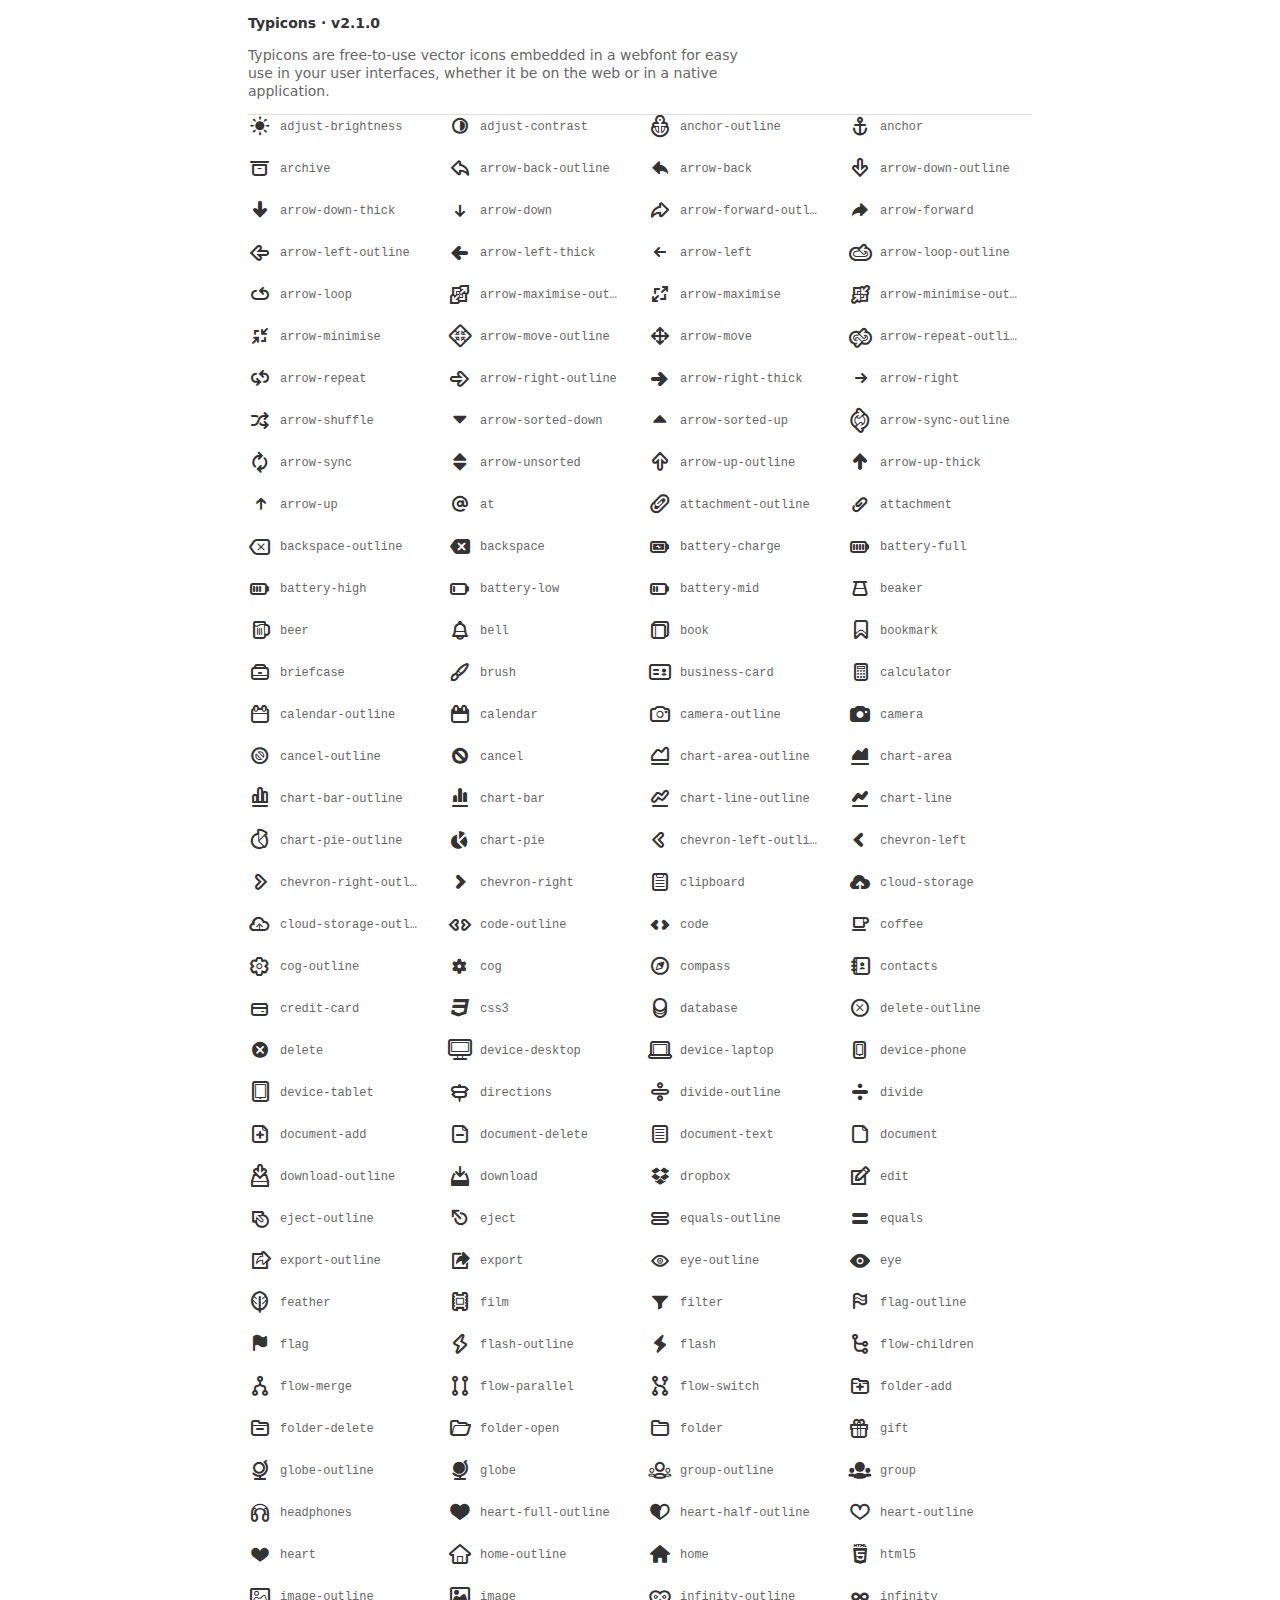
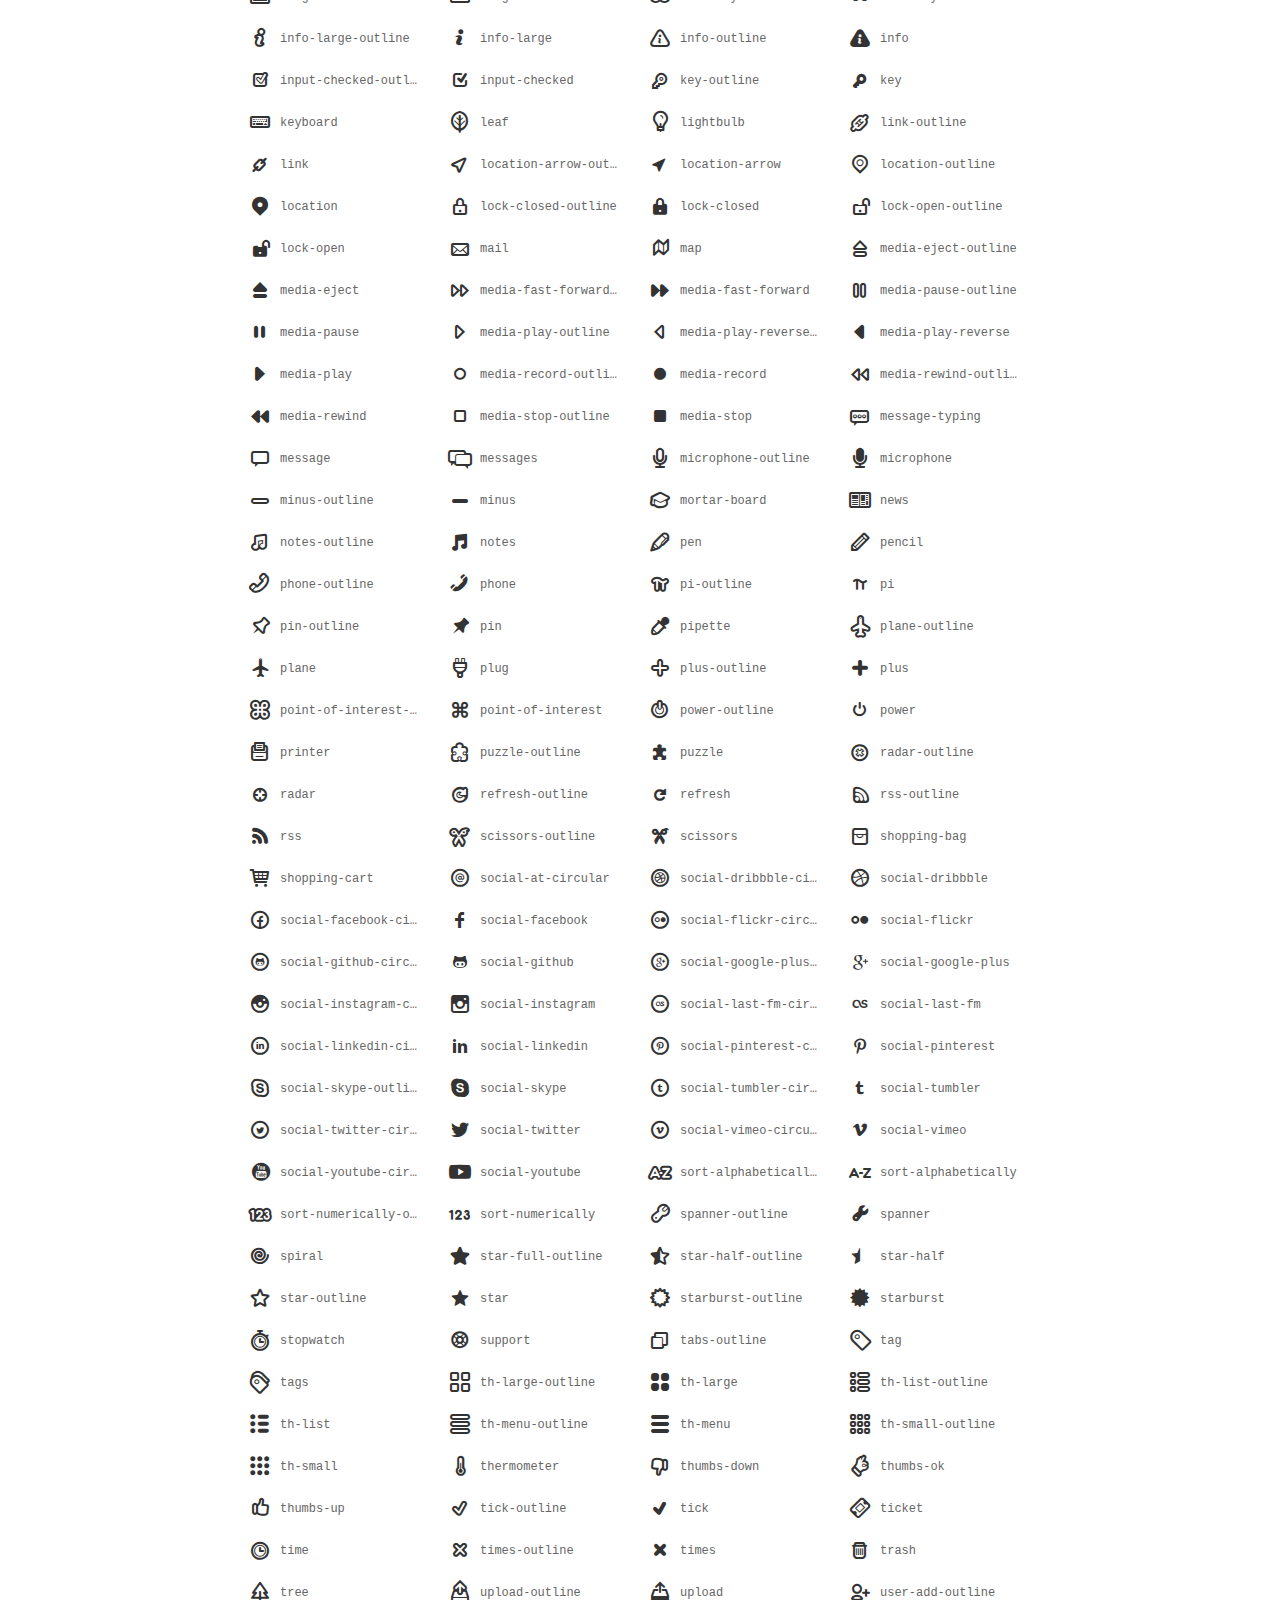
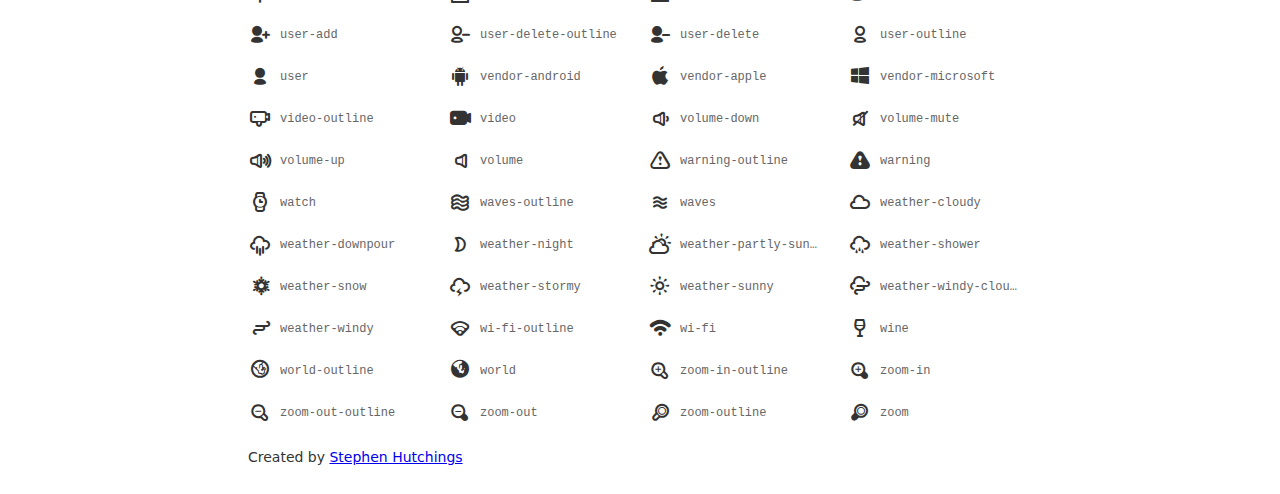
<file: vendors/typicons/demo.html>
<!DOCTYPE html>
<html lang="en">
<head>
  <meta charset="UTF-8">
  <title>Typicons</title>

  <style>
    body {
      margin: 0;
      padding: 1em;
      font-family: system-ui, "Helvetica Neue", Helvetica, Arial, sans-serif;
      font-size: 14px;
      line-height: 18px;
      color: #333;
      background-color: #fff;
    }

    header {
      position: fixed;
      left: 1em;
      right: 1em;
      top: 0;
      background: #fff;
      z-index: 1;
    }

    header .container {
      border-bottom: 1px solid #ddd;
    }

    header h1 {
      font: inherit;
      font-weight: bold;
      margin-top: 1em;
    }

    header p {
      color: #666;
      max-width: 500px;
    }

    .container {
      max-width: 784px;
      margin: auto;
      position: relative;
    }

    #icons {
      font-size: 24px;
      display: flex;
      margin: 92px -8px 0;
      flex-flow: row wrap;
    }

    .icon {
      width: 200px;
      max-width: 50%;
      box-sizing: border-box;
      display: flex;
      padding: 8px;
    }

    .label {
      display: inline-block;
      width: 100%;
      box-sizing: border-box;
      padding: 4px 8px;
      font-size: 12px;
      font-family: Monaco, monospace;
      white-space: nowrap;
      overflow: hidden;
      text-overflow: ellipsis;
      border-radius: 1px;
      color: #666;
    }

    @media (max-width: 512px) {
      #icons {
        margin-top: 112px;
      }
    }
    @charset "UTF-8";

@font-face {
  font-family: "typicons";
  src: url("typicons.eot?d8dd0dcd722b6c1a92302669f7f132b5?#iefix") format("embedded-opentype"),
url("typicons.woff2?d8dd0dcd722b6c1a92302669f7f132b5") format("woff2"),
url("typicons.woff?d8dd0dcd722b6c1a92302669f7f132b5") format("woff"),
url("typicons.ttf?d8dd0dcd722b6c1a92302669f7f132b5") format("truetype"),
url("typicons.svg?d8dd0dcd722b6c1a92302669f7f132b5#typicons") format("svg");
}

.typcn:before {
  font-family: typicons !important;
  font-style: normal;
  font-weight: normal !important;
  font-variant: normal;
  text-transform: none;
  line-height: 1;
  -webkit-font-smoothing: antialiased;
  -moz-osx-font-smoothing: grayscale;
}

.typcn-lg {
  font-size: 1.33333333em;
  line-height: 0.75em;
  vertical-align: -15%;
}
.typcn-2x {
  font-size: 2em;
}
.typcn-3x {
  font-size: 3em;
}
.typcn-4x {
  font-size: 4em;
}
.typcn-5x {
  font-size: 5em;
}

.typcn-adjust-brightness:before {
  content: "\e000";
}
.typcn-adjust-contrast:before {
  content: "\e001";
}
.typcn-anchor-outline:before {
  content: "\e002";
}
.typcn-anchor:before {
  content: "\e003";
}
.typcn-archive:before {
  content: "\e004";
}
.typcn-arrow-back-outline:before {
  content: "\e005";
}
.typcn-arrow-back:before {
  content: "\e006";
}
.typcn-arrow-down-outline:before {
  content: "\e007";
}
.typcn-arrow-down-thick:before {
  content: "\e008";
}
.typcn-arrow-down:before {
  content: "\e009";
}
.typcn-arrow-forward-outline:before {
  content: "\e00a";
}
.typcn-arrow-forward:before {
  content: "\e00b";
}
.typcn-arrow-left-outline:before {
  content: "\e00c";
}
.typcn-arrow-left-thick:before {
  content: "\e00d";
}
.typcn-arrow-left:before {
  content: "\e00e";
}
.typcn-arrow-loop-outline:before {
  content: "\e00f";
}
.typcn-arrow-loop:before {
  content: "\e010";
}
.typcn-arrow-maximise-outline:before {
  content: "\e011";
}
.typcn-arrow-maximise:before {
  content: "\e012";
}
.typcn-arrow-minimise-outline:before {
  content: "\e013";
}
.typcn-arrow-minimise:before {
  content: "\e014";
}
.typcn-arrow-move-outline:before {
  content: "\e015";
}
.typcn-arrow-move:before {
  content: "\e016";
}
.typcn-arrow-repeat-outline:before {
  content: "\e017";
}
.typcn-arrow-repeat:before {
  content: "\e018";
}
.typcn-arrow-right-outline:before {
  content: "\e019";
}
.typcn-arrow-right-thick:before {
  content: "\e01a";
}
.typcn-arrow-right:before {
  content: "\e01b";
}
.typcn-arrow-shuffle:before {
  content: "\e01c";
}
.typcn-arrow-sorted-down:before {
  content: "\e01d";
}
.typcn-arrow-sorted-up:before {
  content: "\e01e";
}
.typcn-arrow-sync-outline:before {
  content: "\e01f";
}
.typcn-arrow-sync:before {
  content: "\e020";
}
.typcn-arrow-unsorted:before {
  content: "\e021";
}
.typcn-arrow-up-outline:before {
  content: "\e022";
}
.typcn-arrow-up-thick:before {
  content: "\e023";
}
.typcn-arrow-up:before {
  content: "\e024";
}
.typcn-at:before {
  content: "\e025";
}
.typcn-attachment-outline:before {
  content: "\e026";
}
.typcn-attachment:before {
  content: "\e027";
}
.typcn-backspace-outline:before {
  content: "\e028";
}
.typcn-backspace:before {
  content: "\e029";
}
.typcn-battery-charge:before {
  content: "\e02a";
}
.typcn-battery-full:before {
  content: "\e02b";
}
.typcn-battery-high:before {
  content: "\e02c";
}
.typcn-battery-low:before {
  content: "\e02d";
}
.typcn-battery-mid:before {
  content: "\e02e";
}
.typcn-beaker:before {
  content: "\e02f";
}
.typcn-beer:before {
  content: "\e030";
}
.typcn-bell:before {
  content: "\e031";
}
.typcn-book:before {
  content: "\e032";
}
.typcn-bookmark:before {
  content: "\e033";
}
.typcn-briefcase:before {
  content: "\e034";
}
.typcn-brush:before {
  content: "\e035";
}
.typcn-business-card:before {
  content: "\e036";
}
.typcn-calculator:before {
  content: "\e037";
}
.typcn-calendar-outline:before {
  content: "\e038";
}
.typcn-calendar:before {
  content: "\e039";
}
.typcn-camera-outline:before {
  content: "\e03a";
}
.typcn-camera:before {
  content: "\e03b";
}
.typcn-cancel-outline:before {
  content: "\e03c";
}
.typcn-cancel:before {
  content: "\e03d";
}
.typcn-chart-area-outline:before {
  content: "\e03e";
}
.typcn-chart-area:before {
  content: "\e03f";
}
.typcn-chart-bar-outline:before {
  content: "\e040";
}
.typcn-chart-bar:before {
  content: "\e041";
}
.typcn-chart-line-outline:before {
  content: "\e042";
}
.typcn-chart-line:before {
  content: "\e043";
}
.typcn-chart-pie-outline:before {
  content: "\e044";
}
.typcn-chart-pie:before {
  content: "\e045";
}
.typcn-chevron-left-outline:before {
  content: "\e046";
}
.typcn-chevron-left:before {
  content: "\e047";
}
.typcn-chevron-right-outline:before {
  content: "\e048";
}
.typcn-chevron-right:before {
  content: "\e049";
}
.typcn-clipboard:before {
  content: "\e04a";
}
.typcn-cloud-storage:before {
  content: "\e04b";
}
.typcn-cloud-storage-outline:before {
  content: "\e054";
}
.typcn-code-outline:before {
  content: "\e04c";
}
.typcn-code:before {
  content: "\e04d";
}
.typcn-coffee:before {
  content: "\e04e";
}
.typcn-cog-outline:before {
  content: "\e04f";
}
.typcn-cog:before {
  content: "\e050";
}
.typcn-compass:before {
  content: "\e051";
}
.typcn-contacts:before {
  content: "\e052";
}
.typcn-credit-card:before {
  content: "\e053";
}
.typcn-css3:before {
  content: "\e055";
}
.typcn-database:before {
  content: "\e056";
}
.typcn-delete-outline:before {
  content: "\e057";
}
.typcn-delete:before {
  content: "\e058";
}
.typcn-device-desktop:before {
  content: "\e059";
}
.typcn-device-laptop:before {
  content: "\e05a";
}
.typcn-device-phone:before {
  content: "\e05b";
}
.typcn-device-tablet:before {
  content: "\e05c";
}
.typcn-directions:before {
  content: "\e05d";
}
.typcn-divide-outline:before {
  content: "\e05e";
}
.typcn-divide:before {
  content: "\e05f";
}
.typcn-document-add:before {
  content: "\e060";
}
.typcn-document-delete:before {
  content: "\e061";
}
.typcn-document-text:before {
  content: "\e062";
}
.typcn-document:before {
  content: "\e063";
}
.typcn-download-outline:before {
  content: "\e064";
}
.typcn-download:before {
  content: "\e065";
}
.typcn-dropbox:before {
  content: "\e066";
}
.typcn-edit:before {
  content: "\e067";
}
.typcn-eject-outline:before {
  content: "\e068";
}
.typcn-eject:before {
  content: "\e069";
}
.typcn-equals-outline:before {
  content: "\e06a";
}
.typcn-equals:before {
  content: "\e06b";
}
.typcn-export-outline:before {
  content: "\e06c";
}
.typcn-export:before {
  content: "\e06d";
}
.typcn-eye-outline:before {
  content: "\e06e";
}
.typcn-eye:before {
  content: "\e06f";
}
.typcn-feather:before {
  content: "\e070";
}
.typcn-film:before {
  content: "\e071";
}
.typcn-filter:before {
  content: "\e072";
}
.typcn-flag-outline:before {
  content: "\e073";
}
.typcn-flag:before {
  content: "\e074";
}
.typcn-flash-outline:before {
  content: "\e075";
}
.typcn-flash:before {
  content: "\e076";
}
.typcn-flow-children:before {
  content: "\e077";
}
.typcn-flow-merge:before {
  content: "\e078";
}
.typcn-flow-parallel:before {
  content: "\e079";
}
.typcn-flow-switch:before {
  content: "\e07a";
}
.typcn-folder-add:before {
  content: "\e07b";
}
.typcn-folder-delete:before {
  content: "\e07c";
}
.typcn-folder-open:before {
  content: "\e07d";
}
.typcn-folder:before {
  content: "\e07e";
}
.typcn-gift:before {
  content: "\e07f";
}
.typcn-globe-outline:before {
  content: "\e080";
}
.typcn-globe:before {
  content: "\e081";
}
.typcn-group-outline:before {
  content: "\e082";
}
.typcn-group:before {
  content: "\e083";
}
.typcn-headphones:before {
  content: "\e084";
}
.typcn-heart-full-outline:before {
  content: "\e085";
}
.typcn-heart-half-outline:before {
  content: "\e086";
}
.typcn-heart-outline:before {
  content: "\e087";
}
.typcn-heart:before {
  content: "\e088";
}
.typcn-home-outline:before {
  content: "\e089";
}
.typcn-home:before {
  content: "\e08a";
}
.typcn-html5:before {
  content: "\e08b";
}
.typcn-image-outline:before {
  content: "\e08c";
}
.typcn-image:before {
  content: "\e08d";
}
.typcn-infinity-outline:before {
  content: "\e08e";
}
.typcn-infinity:before {
  content: "\e08f";
}
.typcn-info-large-outline:before {
  content: "\e090";
}
.typcn-info-large:before {
  content: "\e091";
}
.typcn-info-outline:before {
  content: "\e092";
}
.typcn-info:before {
  content: "\e093";
}
.typcn-input-checked-outline:before {
  content: "\e094";
}
.typcn-input-checked:before {
  content: "\e095";
}
.typcn-key-outline:before {
  content: "\e096";
}
.typcn-key:before {
  content: "\e097";
}
.typcn-keyboard:before {
  content: "\e098";
}
.typcn-leaf:before {
  content: "\e099";
}
.typcn-lightbulb:before {
  content: "\e09a";
}
.typcn-link-outline:before {
  content: "\e09b";
}
.typcn-link:before {
  content: "\e09c";
}
.typcn-location-arrow-outline:before {
  content: "\e09d";
}
.typcn-location-arrow:before {
  content: "\e09e";
}
.typcn-location-outline:before {
  content: "\e09f";
}
.typcn-location:before {
  content: "\e0a0";
}
.typcn-lock-closed-outline:before {
  content: "\e0a1";
}
.typcn-lock-closed:before {
  content: "\e0a2";
}
.typcn-lock-open-outline:before {
  content: "\e0a3";
}
.typcn-lock-open:before {
  content: "\e0a4";
}
.typcn-mail:before {
  content: "\e0a5";
}
.typcn-map:before {
  content: "\e0a6";
}
.typcn-media-eject-outline:before {
  content: "\e0a7";
}
.typcn-media-eject:before {
  content: "\e0a8";
}
.typcn-media-fast-forward-outline:before {
  content: "\e0a9";
}
.typcn-media-fast-forward:before {
  content: "\e0aa";
}
.typcn-media-pause-outline:before {
  content: "\e0ab";
}
.typcn-media-pause:before {
  content: "\e0ac";
}
.typcn-media-play-outline:before {
  content: "\e0ad";
}
.typcn-media-play-reverse-outline:before {
  content: "\e0ae";
}
.typcn-media-play-reverse:before {
  content: "\e0af";
}
.typcn-media-play:before {
  content: "\e0b0";
}
.typcn-media-record-outline:before {
  content: "\e0b1";
}
.typcn-media-record:before {
  content: "\e0b2";
}
.typcn-media-rewind-outline:before {
  content: "\e0b3";
}
.typcn-media-rewind:before {
  content: "\e0b4";
}
.typcn-media-stop-outline:before {
  content: "\e0b5";
}
.typcn-media-stop:before {
  content: "\e0b6";
}
.typcn-message-typing:before {
  content: "\e0b7";
}
.typcn-message:before {
  content: "\e0b8";
}
.typcn-messages:before {
  content: "\e0b9";
}
.typcn-microphone-outline:before {
  content: "\e0ba";
}
.typcn-microphone:before {
  content: "\e0bb";
}
.typcn-minus-outline:before {
  content: "\e0bc";
}
.typcn-minus:before {
  content: "\e0bd";
}
.typcn-mortar-board:before {
  content: "\e0be";
}
.typcn-news:before {
  content: "\e0bf";
}
.typcn-notes-outline:before {
  content: "\e0c0";
}
.typcn-notes:before {
  content: "\e0c1";
}
.typcn-pen:before {
  content: "\e0c2";
}
.typcn-pencil:before {
  content: "\e0c3";
}
.typcn-phone-outline:before {
  content: "\e0c4";
}
.typcn-phone:before {
  content: "\e0c5";
}
.typcn-pi-outline:before {
  content: "\e0c6";
}
.typcn-pi:before {
  content: "\e0c7";
}
.typcn-pin-outline:before {
  content: "\e0c8";
}
.typcn-pin:before {
  content: "\e0c9";
}
.typcn-pipette:before {
  content: "\e0ca";
}
.typcn-plane-outline:before {
  content: "\e0cb";
}
.typcn-plane:before {
  content: "\e0cc";
}
.typcn-plug:before {
  content: "\e0cd";
}
.typcn-plus-outline:before {
  content: "\e0ce";
}
.typcn-plus:before {
  content: "\e0cf";
}
.typcn-point-of-interest-outline:before {
  content: "\e0d0";
}
.typcn-point-of-interest:before {
  content: "\e0d1";
}
.typcn-power-outline:before {
  content: "\e0d2";
}
.typcn-power:before {
  content: "\e0d3";
}
.typcn-printer:before {
  content: "\e0d4";
}
.typcn-puzzle-outline:before {
  content: "\e0d5";
}
.typcn-puzzle:before {
  content: "\e0d6";
}
.typcn-radar-outline:before {
  content: "\e0d7";
}
.typcn-radar:before {
  content: "\e0d8";
}
.typcn-refresh-outline:before {
  content: "\e0d9";
}
.typcn-refresh:before {
  content: "\e0da";
}
.typcn-rss-outline:before {
  content: "\e0db";
}
.typcn-rss:before {
  content: "\e0dc";
}
.typcn-scissors-outline:before {
  content: "\e0dd";
}
.typcn-scissors:before {
  content: "\e0de";
}
.typcn-shopping-bag:before {
  content: "\e0df";
}
.typcn-shopping-cart:before {
  content: "\e0e0";
}
.typcn-social-at-circular:before {
  content: "\e0e1";
}
.typcn-social-dribbble-circular:before {
  content: "\e0e2";
}
.typcn-social-dribbble:before {
  content: "\e0e3";
}
.typcn-social-facebook-circular:before {
  content: "\e0e4";
}
.typcn-social-facebook:before {
  content: "\e0e5";
}
.typcn-social-flickr-circular:before {
  content: "\e0e6";
}
.typcn-social-flickr:before {
  content: "\e0e7";
}
.typcn-social-github-circular:before {
  content: "\e0e8";
}
.typcn-social-github:before {
  content: "\e0e9";
}
.typcn-social-google-plus-circular:before {
  content: "\e0ea";
}
.typcn-social-google-plus:before {
  content: "\e0eb";
}
.typcn-social-instagram-circular:before {
  content: "\e0ec";
}
.typcn-social-instagram:before {
  content: "\e0ed";
}
.typcn-social-last-fm-circular:before {
  content: "\e0ee";
}
.typcn-social-last-fm:before {
  content: "\e0ef";
}
.typcn-social-linkedin-circular:before {
  content: "\e0f0";
}
.typcn-social-linkedin:before {
  content: "\e0f1";
}
.typcn-social-pinterest-circular:before {
  content: "\e0f2";
}
.typcn-social-pinterest:before {
  content: "\e0f3";
}
.typcn-social-skype-outline:before {
  content: "\e0f4";
}
.typcn-social-skype:before {
  content: "\e0f5";
}
.typcn-social-tumbler-circular:before {
  content: "\e0f6";
}
.typcn-social-tumbler:before {
  content: "\e0f7";
}
.typcn-social-twitter-circular:before {
  content: "\e0f8";
}
.typcn-social-twitter:before {
  content: "\e0f9";
}
.typcn-social-vimeo-circular:before {
  content: "\e0fa";
}
.typcn-social-vimeo:before {
  content: "\e0fb";
}
.typcn-social-youtube-circular:before {
  content: "\e0fc";
}
.typcn-social-youtube:before {
  content: "\e0fd";
}
.typcn-sort-alphabetically-outline:before {
  content: "\e0fe";
}
.typcn-sort-alphabetically:before {
  content: "\e0ff";
}
.typcn-sort-numerically-outline:before {
  content: "\e100";
}
.typcn-sort-numerically:before {
  content: "\e101";
}
.typcn-spanner-outline:before {
  content: "\e102";
}
.typcn-spanner:before {
  content: "\e103";
}
.typcn-spiral:before {
  content: "\e104";
}
.typcn-star-full-outline:before {
  content: "\e105";
}
.typcn-star-half-outline:before {
  content: "\e106";
}
.typcn-star-half:before {
  content: "\e107";
}
.typcn-star-outline:before {
  content: "\e108";
}
.typcn-star:before {
  content: "\e109";
}
.typcn-starburst-outline:before {
  content: "\e10a";
}
.typcn-starburst:before {
  content: "\e10b";
}
.typcn-stopwatch:before {
  content: "\e10c";
}
.typcn-support:before {
  content: "\e10d";
}
.typcn-tabs-outline:before {
  content: "\e10e";
}
.typcn-tag:before {
  content: "\e10f";
}
.typcn-tags:before {
  content: "\e110";
}
.typcn-th-large-outline:before {
  content: "\e111";
}
.typcn-th-large:before {
  content: "\e112";
}
.typcn-th-list-outline:before {
  content: "\e113";
}
.typcn-th-list:before {
  content: "\e114";
}
.typcn-th-menu-outline:before {
  content: "\e115";
}
.typcn-th-menu:before {
  content: "\e116";
}
.typcn-th-small-outline:before {
  content: "\e117";
}
.typcn-th-small:before {
  content: "\e118";
}
.typcn-thermometer:before {
  content: "\e119";
}
.typcn-thumbs-down:before {
  content: "\e11a";
}
.typcn-thumbs-ok:before {
  content: "\e11b";
}
.typcn-thumbs-up:before {
  content: "\e11c";
}
.typcn-tick-outline:before {
  content: "\e11d";
}
.typcn-tick:before {
  content: "\e11e";
}
.typcn-ticket:before {
  content: "\e11f";
}
.typcn-time:before {
  content: "\e120";
}
.typcn-times-outline:before {
  content: "\e121";
}
.typcn-times:before {
  content: "\e122";
}
.typcn-trash:before {
  content: "\e123";
}
.typcn-tree:before {
  content: "\e124";
}
.typcn-upload-outline:before {
  content: "\e125";
}
.typcn-upload:before {
  content: "\e126";
}
.typcn-user-add-outline:before {
  content: "\e127";
}
.typcn-user-add:before {
  content: "\e128";
}
.typcn-user-delete-outline:before {
  content: "\e129";
}
.typcn-user-delete:before {
  content: "\e12a";
}
.typcn-user-outline:before {
  content: "\e12b";
}
.typcn-user:before {
  content: "\e12c";
}
.typcn-vendor-android:before {
  content: "\e12d";
}
.typcn-vendor-apple:before {
  content: "\e12e";
}
.typcn-vendor-microsoft:before {
  content: "\e12f";
}
.typcn-video-outline:before {
  content: "\e130";
}
.typcn-video:before {
  content: "\e131";
}
.typcn-volume-down:before {
  content: "\e132";
}
.typcn-volume-mute:before {
  content: "\e133";
}
.typcn-volume-up:before {
  content: "\e134";
}
.typcn-volume:before {
  content: "\e135";
}
.typcn-warning-outline:before {
  content: "\e136";
}
.typcn-warning:before {
  content: "\e137";
}
.typcn-watch:before {
  content: "\e138";
}
.typcn-waves-outline:before {
  content: "\e139";
}
.typcn-waves:before {
  content: "\e13a";
}
.typcn-weather-cloudy:before {
  content: "\e13b";
}
.typcn-weather-downpour:before {
  content: "\e13c";
}
.typcn-weather-night:before {
  content: "\e13d";
}
.typcn-weather-partly-sunny:before {
  content: "\e13e";
}
.typcn-weather-shower:before {
  content: "\e13f";
}
.typcn-weather-snow:before {
  content: "\e140";
}
.typcn-weather-stormy:before {
  content: "\e141";
}
.typcn-weather-sunny:before {
  content: "\e142";
}
.typcn-weather-windy-cloudy:before {
  content: "\e143";
}
.typcn-weather-windy:before {
  content: "\e144";
}
.typcn-wi-fi-outline:before {
  content: "\e145";
}
.typcn-wi-fi:before {
  content: "\e146";
}
.typcn-wine:before {
  content: "\e147";
}
.typcn-world-outline:before {
  content: "\e148";
}
.typcn-world:before {
  content: "\e149";
}
.typcn-zoom-in-outline:before {
  content: "\e14a";
}
.typcn-zoom-in:before {
  content: "\e14b";
}
.typcn-zoom-out-outline:before {
  content: "\e14c";
}
.typcn-zoom-out:before {
  content: "\e14d";
}
.typcn-zoom-outline:before {
  content: "\e14e";
}
.typcn-zoom:before {
  content: "\e14f";
}

  </style>
</head>

<body>
  <header>
    <div class="container">
      <h1>Typicons &middot; v2.1.0</h1>
      <p>Typicons are free-to-use vector icons embedded in a webfont for easy use in your user interfaces, whether it be on the web or in a native application.</p>
    </div>
  </header>

  <div class="container">
    <div id="icons">
      <div class="icon">
        <span class="typcn typcn-adjust-brightness"></span>
        <span class='label'>adjust-brightness</span>
      </div>
      <div class="icon">
        <span class="typcn typcn-adjust-contrast"></span>
        <span class='label'>adjust-contrast</span>
      </div>
      <div class="icon">
        <span class="typcn typcn-anchor-outline"></span>
        <span class='label'>anchor-outline</span>
      </div>
      <div class="icon">
        <span class="typcn typcn-anchor"></span>
        <span class='label'>anchor</span>
      </div>
      <div class="icon">
        <span class="typcn typcn-archive"></span>
        <span class='label'>archive</span>
      </div>
      <div class="icon">
        <span class="typcn typcn-arrow-back-outline"></span>
        <span class='label'>arrow-back-outline</span>
      </div>
      <div class="icon">
        <span class="typcn typcn-arrow-back"></span>
        <span class='label'>arrow-back</span>
      </div>
      <div class="icon">
        <span class="typcn typcn-arrow-down-outline"></span>
        <span class='label'>arrow-down-outline</span>
      </div>
      <div class="icon">
        <span class="typcn typcn-arrow-down-thick"></span>
        <span class='label'>arrow-down-thick</span>
      </div>
      <div class="icon">
        <span class="typcn typcn-arrow-down"></span>
        <span class='label'>arrow-down</span>
      </div>
      <div class="icon">
        <span class="typcn typcn-arrow-forward-outline"></span>
        <span class='label'>arrow-forward-outline</span>
      </div>
      <div class="icon">
        <span class="typcn typcn-arrow-forward"></span>
        <span class='label'>arrow-forward</span>
      </div>
      <div class="icon">
        <span class="typcn typcn-arrow-left-outline"></span>
        <span class='label'>arrow-left-outline</span>
      </div>
      <div class="icon">
        <span class="typcn typcn-arrow-left-thick"></span>
        <span class='label'>arrow-left-thick</span>
      </div>
      <div class="icon">
        <span class="typcn typcn-arrow-left"></span>
        <span class='label'>arrow-left</span>
      </div>
      <div class="icon">
        <span class="typcn typcn-arrow-loop-outline"></span>
        <span class='label'>arrow-loop-outline</span>
      </div>
      <div class="icon">
        <span class="typcn typcn-arrow-loop"></span>
        <span class='label'>arrow-loop</span>
      </div>
      <div class="icon">
        <span class="typcn typcn-arrow-maximise-outline"></span>
        <span class='label'>arrow-maximise-outline</span>
      </div>
      <div class="icon">
        <span class="typcn typcn-arrow-maximise"></span>
        <span class='label'>arrow-maximise</span>
      </div>
      <div class="icon">
        <span class="typcn typcn-arrow-minimise-outline"></span>
        <span class='label'>arrow-minimise-outline</span>
      </div>
      <div class="icon">
        <span class="typcn typcn-arrow-minimise"></span>
        <span class='label'>arrow-minimise</span>
      </div>
      <div class="icon">
        <span class="typcn typcn-arrow-move-outline"></span>
        <span class='label'>arrow-move-outline</span>
      </div>
      <div class="icon">
        <span class="typcn typcn-arrow-move"></span>
        <span class='label'>arrow-move</span>
      </div>
      <div class="icon">
        <span class="typcn typcn-arrow-repeat-outline"></span>
        <span class='label'>arrow-repeat-outline</span>
      </div>
      <div class="icon">
        <span class="typcn typcn-arrow-repeat"></span>
        <span class='label'>arrow-repeat</span>
      </div>
      <div class="icon">
        <span class="typcn typcn-arrow-right-outline"></span>
        <span class='label'>arrow-right-outline</span>
      </div>
      <div class="icon">
        <span class="typcn typcn-arrow-right-thick"></span>
        <span class='label'>arrow-right-thick</span>
      </div>
      <div class="icon">
        <span class="typcn typcn-arrow-right"></span>
        <span class='label'>arrow-right</span>
      </div>
      <div class="icon">
        <span class="typcn typcn-arrow-shuffle"></span>
        <span class='label'>arrow-shuffle</span>
      </div>
      <div class="icon">
        <span class="typcn typcn-arrow-sorted-down"></span>
        <span class='label'>arrow-sorted-down</span>
      </div>
      <div class="icon">
        <span class="typcn typcn-arrow-sorted-up"></span>
        <span class='label'>arrow-sorted-up</span>
      </div>
      <div class="icon">
        <span class="typcn typcn-arrow-sync-outline"></span>
        <span class='label'>arrow-sync-outline</span>
      </div>
      <div class="icon">
        <span class="typcn typcn-arrow-sync"></span>
        <span class='label'>arrow-sync</span>
      </div>
      <div class="icon">
        <span class="typcn typcn-arrow-unsorted"></span>
        <span class='label'>arrow-unsorted</span>
      </div>
      <div class="icon">
        <span class="typcn typcn-arrow-up-outline"></span>
        <span class='label'>arrow-up-outline</span>
      </div>
      <div class="icon">
        <span class="typcn typcn-arrow-up-thick"></span>
        <span class='label'>arrow-up-thick</span>
      </div>
      <div class="icon">
        <span class="typcn typcn-arrow-up"></span>
        <span class='label'>arrow-up</span>
      </div>
      <div class="icon">
        <span class="typcn typcn-at"></span>
        <span class='label'>at</span>
      </div>
      <div class="icon">
        <span class="typcn typcn-attachment-outline"></span>
        <span class='label'>attachment-outline</span>
      </div>
      <div class="icon">
        <span class="typcn typcn-attachment"></span>
        <span class='label'>attachment</span>
      </div>
      <div class="icon">
        <span class="typcn typcn-backspace-outline"></span>
        <span class='label'>backspace-outline</span>
      </div>
      <div class="icon">
        <span class="typcn typcn-backspace"></span>
        <span class='label'>backspace</span>
      </div>
      <div class="icon">
        <span class="typcn typcn-battery-charge"></span>
        <span class='label'>battery-charge</span>
      </div>
      <div class="icon">
        <span class="typcn typcn-battery-full"></span>
        <span class='label'>battery-full</span>
      </div>
      <div class="icon">
        <span class="typcn typcn-battery-high"></span>
        <span class='label'>battery-high</span>
      </div>
      <div class="icon">
        <span class="typcn typcn-battery-low"></span>
        <span class='label'>battery-low</span>
      </div>
      <div class="icon">
        <span class="typcn typcn-battery-mid"></span>
        <span class='label'>battery-mid</span>
      </div>
      <div class="icon">
        <span class="typcn typcn-beaker"></span>
        <span class='label'>beaker</span>
      </div>
      <div class="icon">
        <span class="typcn typcn-beer"></span>
        <span class='label'>beer</span>
      </div>
      <div class="icon">
        <span class="typcn typcn-bell"></span>
        <span class='label'>bell</span>
      </div>
      <div class="icon">
        <span class="typcn typcn-book"></span>
        <span class='label'>book</span>
      </div>
      <div class="icon">
        <span class="typcn typcn-bookmark"></span>
        <span class='label'>bookmark</span>
      </div>
      <div class="icon">
        <span class="typcn typcn-briefcase"></span>
        <span class='label'>briefcase</span>
      </div>
      <div class="icon">
        <span class="typcn typcn-brush"></span>
        <span class='label'>brush</span>
      </div>
      <div class="icon">
        <span class="typcn typcn-business-card"></span>
        <span class='label'>business-card</span>
      </div>
      <div class="icon">
        <span class="typcn typcn-calculator"></span>
        <span class='label'>calculator</span>
      </div>
      <div class="icon">
        <span class="typcn typcn-calendar-outline"></span>
        <span class='label'>calendar-outline</span>
      </div>
      <div class="icon">
        <span class="typcn typcn-calendar"></span>
        <span class='label'>calendar</span>
      </div>
      <div class="icon">
        <span class="typcn typcn-camera-outline"></span>
        <span class='label'>camera-outline</span>
      </div>
      <div class="icon">
        <span class="typcn typcn-camera"></span>
        <span class='label'>camera</span>
      </div>
      <div class="icon">
        <span class="typcn typcn-cancel-outline"></span>
        <span class='label'>cancel-outline</span>
      </div>
      <div class="icon">
        <span class="typcn typcn-cancel"></span>
        <span class='label'>cancel</span>
      </div>
      <div class="icon">
        <span class="typcn typcn-chart-area-outline"></span>
        <span class='label'>chart-area-outline</span>
      </div>
      <div class="icon">
        <span class="typcn typcn-chart-area"></span>
        <span class='label'>chart-area</span>
      </div>
      <div class="icon">
        <span class="typcn typcn-chart-bar-outline"></span>
        <span class='label'>chart-bar-outline</span>
      </div>
      <div class="icon">
        <span class="typcn typcn-chart-bar"></span>
        <span class='label'>chart-bar</span>
      </div>
      <div class="icon">
        <span class="typcn typcn-chart-line-outline"></span>
        <span class='label'>chart-line-outline</span>
      </div>
      <div class="icon">
        <span class="typcn typcn-chart-line"></span>
        <span class='label'>chart-line</span>
      </div>
      <div class="icon">
        <span class="typcn typcn-chart-pie-outline"></span>
        <span class='label'>chart-pie-outline</span>
      </div>
      <div class="icon">
        <span class="typcn typcn-chart-pie"></span>
        <span class='label'>chart-pie</span>
      </div>
      <div class="icon">
        <span class="typcn typcn-chevron-left-outline"></span>
        <span class='label'>chevron-left-outline</span>
      </div>
      <div class="icon">
        <span class="typcn typcn-chevron-left"></span>
        <span class='label'>chevron-left</span>
      </div>
      <div class="icon">
        <span class="typcn typcn-chevron-right-outline"></span>
        <span class='label'>chevron-right-outline</span>
      </div>
      <div class="icon">
        <span class="typcn typcn-chevron-right"></span>
        <span class='label'>chevron-right</span>
      </div>
      <div class="icon">
        <span class="typcn typcn-clipboard"></span>
        <span class='label'>clipboard</span>
      </div>
      <div class="icon">
        <span class="typcn typcn-cloud-storage"></span>
        <span class='label'>cloud-storage</span>
      </div>
      <div class="icon">
        <span class="typcn typcn-cloud-storage-outline"></span>
        <span class='label'>cloud-storage-outline</span>
      </div>
      <div class="icon">
        <span class="typcn typcn-code-outline"></span>
        <span class='label'>code-outline</span>
      </div>
      <div class="icon">
        <span class="typcn typcn-code"></span>
        <span class='label'>code</span>
      </div>
      <div class="icon">
        <span class="typcn typcn-coffee"></span>
        <span class='label'>coffee</span>
      </div>
      <div class="icon">
        <span class="typcn typcn-cog-outline"></span>
        <span class='label'>cog-outline</span>
      </div>
      <div class="icon">
        <span class="typcn typcn-cog"></span>
        <span class='label'>cog</span>
      </div>
      <div class="icon">
        <span class="typcn typcn-compass"></span>
        <span class='label'>compass</span>
      </div>
      <div class="icon">
        <span class="typcn typcn-contacts"></span>
        <span class='label'>contacts</span>
      </div>
      <div class="icon">
        <span class="typcn typcn-credit-card"></span>
        <span class='label'>credit-card</span>
      </div>
      <div class="icon">
        <span class="typcn typcn-css3"></span>
        <span class='label'>css3</span>
      </div>
      <div class="icon">
        <span class="typcn typcn-database"></span>
        <span class='label'>database</span>
      </div>
      <div class="icon">
        <span class="typcn typcn-delete-outline"></span>
        <span class='label'>delete-outline</span>
      </div>
      <div class="icon">
        <span class="typcn typcn-delete"></span>
        <span class='label'>delete</span>
      </div>
      <div class="icon">
        <span class="typcn typcn-device-desktop"></span>
        <span class='label'>device-desktop</span>
      </div>
      <div class="icon">
        <span class="typcn typcn-device-laptop"></span>
        <span class='label'>device-laptop</span>
      </div>
      <div class="icon">
        <span class="typcn typcn-device-phone"></span>
        <span class='label'>device-phone</span>
      </div>
      <div class="icon">
        <span class="typcn typcn-device-tablet"></span>
        <span class='label'>device-tablet</span>
      </div>
      <div class="icon">
        <span class="typcn typcn-directions"></span>
        <span class='label'>directions</span>
      </div>
      <div class="icon">
        <span class="typcn typcn-divide-outline"></span>
        <span class='label'>divide-outline</span>
      </div>
      <div class="icon">
        <span class="typcn typcn-divide"></span>
        <span class='label'>divide</span>
      </div>
      <div class="icon">
        <span class="typcn typcn-document-add"></span>
        <span class='label'>document-add</span>
      </div>
      <div class="icon">
        <span class="typcn typcn-document-delete"></span>
        <span class='label'>document-delete</span>
      </div>
      <div class="icon">
        <span class="typcn typcn-document-text"></span>
        <span class='label'>document-text</span>
      </div>
      <div class="icon">
        <span class="typcn typcn-document"></span>
        <span class='label'>document</span>
      </div>
      <div class="icon">
        <span class="typcn typcn-download-outline"></span>
        <span class='label'>download-outline</span>
      </div>
      <div class="icon">
        <span class="typcn typcn-download"></span>
        <span class='label'>download</span>
      </div>
      <div class="icon">
        <span class="typcn typcn-dropbox"></span>
        <span class='label'>dropbox</span>
      </div>
      <div class="icon">
        <span class="typcn typcn-edit"></span>
        <span class='label'>edit</span>
      </div>
      <div class="icon">
        <span class="typcn typcn-eject-outline"></span>
        <span class='label'>eject-outline</span>
      </div>
      <div class="icon">
        <span class="typcn typcn-eject"></span>
        <span class='label'>eject</span>
      </div>
      <div class="icon">
        <span class="typcn typcn-equals-outline"></span>
        <span class='label'>equals-outline</span>
      </div>
      <div class="icon">
        <span class="typcn typcn-equals"></span>
        <span class='label'>equals</span>
      </div>
      <div class="icon">
        <span class="typcn typcn-export-outline"></span>
        <span class='label'>export-outline</span>
      </div>
      <div class="icon">
        <span class="typcn typcn-export"></span>
        <span class='label'>export</span>
      </div>
      <div class="icon">
        <span class="typcn typcn-eye-outline"></span>
        <span class='label'>eye-outline</span>
      </div>
      <div class="icon">
        <span class="typcn typcn-eye"></span>
        <span class='label'>eye</span>
      </div>
      <div class="icon">
        <span class="typcn typcn-feather"></span>
        <span class='label'>feather</span>
      </div>
      <div class="icon">
        <span class="typcn typcn-film"></span>
        <span class='label'>film</span>
      </div>
      <div class="icon">
        <span class="typcn typcn-filter"></span>
        <span class='label'>filter</span>
      </div>
      <div class="icon">
        <span class="typcn typcn-flag-outline"></span>
        <span class='label'>flag-outline</span>
      </div>
      <div class="icon">
        <span class="typcn typcn-flag"></span>
        <span class='label'>flag</span>
      </div>
      <div class="icon">
        <span class="typcn typcn-flash-outline"></span>
        <span class='label'>flash-outline</span>
      </div>
      <div class="icon">
        <span class="typcn typcn-flash"></span>
        <span class='label'>flash</span>
      </div>
      <div class="icon">
        <span class="typcn typcn-flow-children"></span>
        <span class='label'>flow-children</span>
      </div>
      <div class="icon">
        <span class="typcn typcn-flow-merge"></span>
        <span class='label'>flow-merge</span>
      </div>
      <div class="icon">
        <span class="typcn typcn-flow-parallel"></span>
        <span class='label'>flow-parallel</span>
      </div>
      <div class="icon">
        <span class="typcn typcn-flow-switch"></span>
        <span class='label'>flow-switch</span>
      </div>
      <div class="icon">
        <span class="typcn typcn-folder-add"></span>
        <span class='label'>folder-add</span>
      </div>
      <div class="icon">
        <span class="typcn typcn-folder-delete"></span>
        <span class='label'>folder-delete</span>
      </div>
      <div class="icon">
        <span class="typcn typcn-folder-open"></span>
        <span class='label'>folder-open</span>
      </div>
      <div class="icon">
        <span class="typcn typcn-folder"></span>
        <span class='label'>folder</span>
      </div>
      <div class="icon">
        <span class="typcn typcn-gift"></span>
        <span class='label'>gift</span>
      </div>
      <div class="icon">
        <span class="typcn typcn-globe-outline"></span>
        <span class='label'>globe-outline</span>
      </div>
      <div class="icon">
        <span class="typcn typcn-globe"></span>
        <span class='label'>globe</span>
      </div>
      <div class="icon">
        <span class="typcn typcn-group-outline"></span>
        <span class='label'>group-outline</span>
      </div>
      <div class="icon">
        <span class="typcn typcn-group"></span>
        <span class='label'>group</span>
      </div>
      <div class="icon">
        <span class="typcn typcn-headphones"></span>
        <span class='label'>headphones</span>
      </div>
      <div class="icon">
        <span class="typcn typcn-heart-full-outline"></span>
        <span class='label'>heart-full-outline</span>
      </div>
      <div class="icon">
        <span class="typcn typcn-heart-half-outline"></span>
        <span class='label'>heart-half-outline</span>
      </div>
      <div class="icon">
        <span class="typcn typcn-heart-outline"></span>
        <span class='label'>heart-outline</span>
      </div>
      <div class="icon">
        <span class="typcn typcn-heart"></span>
        <span class='label'>heart</span>
      </div>
      <div class="icon">
        <span class="typcn typcn-home-outline"></span>
        <span class='label'>home-outline</span>
      </div>
      <div class="icon">
        <span class="typcn typcn-home"></span>
        <span class='label'>home</span>
      </div>
      <div class="icon">
        <span class="typcn typcn-html5"></span>
        <span class='label'>html5</span>
      </div>
      <div class="icon">
        <span class="typcn typcn-image-outline"></span>
        <span class='label'>image-outline</span>
      </div>
      <div class="icon">
        <span class="typcn typcn-image"></span>
        <span class='label'>image</span>
      </div>
      <div class="icon">
        <span class="typcn typcn-infinity-outline"></span>
        <span class='label'>infinity-outline</span>
      </div>
      <div class="icon">
        <span class="typcn typcn-infinity"></span>
        <span class='label'>infinity</span>
      </div>
      <div class="icon">
        <span class="typcn typcn-info-large-outline"></span>
        <span class='label'>info-large-outline</span>
      </div>
      <div class="icon">
        <span class="typcn typcn-info-large"></span>
        <span class='label'>info-large</span>
      </div>
      <div class="icon">
        <span class="typcn typcn-info-outline"></span>
        <span class='label'>info-outline</span>
      </div>
      <div class="icon">
        <span class="typcn typcn-info"></span>
        <span class='label'>info</span>
      </div>
      <div class="icon">
        <span class="typcn typcn-input-checked-outline"></span>
        <span class='label'>input-checked-outline</span>
      </div>
      <div class="icon">
        <span class="typcn typcn-input-checked"></span>
        <span class='label'>input-checked</span>
      </div>
      <div class="icon">
        <span class="typcn typcn-key-outline"></span>
        <span class='label'>key-outline</span>
      </div>
      <div class="icon">
        <span class="typcn typcn-key"></span>
        <span class='label'>key</span>
      </div>
      <div class="icon">
        <span class="typcn typcn-keyboard"></span>
        <span class='label'>keyboard</span>
      </div>
      <div class="icon">
        <span class="typcn typcn-leaf"></span>
        <span class='label'>leaf</span>
      </div>
      <div class="icon">
        <span class="typcn typcn-lightbulb"></span>
        <span class='label'>lightbulb</span>
      </div>
      <div class="icon">
        <span class="typcn typcn-link-outline"></span>
        <span class='label'>link-outline</span>
      </div>
      <div class="icon">
        <span class="typcn typcn-link"></span>
        <span class='label'>link</span>
      </div>
      <div class="icon">
        <span class="typcn typcn-location-arrow-outline"></span>
        <span class='label'>location-arrow-outline</span>
      </div>
      <div class="icon">
        <span class="typcn typcn-location-arrow"></span>
        <span class='label'>location-arrow</span>
      </div>
      <div class="icon">
        <span class="typcn typcn-location-outline"></span>
        <span class='label'>location-outline</span>
      </div>
      <div class="icon">
        <span class="typcn typcn-location"></span>
        <span class='label'>location</span>
      </div>
      <div class="icon">
        <span class="typcn typcn-lock-closed-outline"></span>
        <span class='label'>lock-closed-outline</span>
      </div>
      <div class="icon">
        <span class="typcn typcn-lock-closed"></span>
        <span class='label'>lock-closed</span>
      </div>
      <div class="icon">
        <span class="typcn typcn-lock-open-outline"></span>
        <span class='label'>lock-open-outline</span>
      </div>
      <div class="icon">
        <span class="typcn typcn-lock-open"></span>
        <span class='label'>lock-open</span>
      </div>
      <div class="icon">
        <span class="typcn typcn-mail"></span>
        <span class='label'>mail</span>
      </div>
      <div class="icon">
        <span class="typcn typcn-map"></span>
        <span class='label'>map</span>
      </div>
      <div class="icon">
        <span class="typcn typcn-media-eject-outline"></span>
        <span class='label'>media-eject-outline</span>
      </div>
      <div class="icon">
        <span class="typcn typcn-media-eject"></span>
        <span class='label'>media-eject</span>
      </div>
      <div class="icon">
        <span class="typcn typcn-media-fast-forward-outline"></span>
        <span class='label'>media-fast-forward-outline</span>
      </div>
      <div class="icon">
        <span class="typcn typcn-media-fast-forward"></span>
        <span class='label'>media-fast-forward</span>
      </div>
      <div class="icon">
        <span class="typcn typcn-media-pause-outline"></span>
        <span class='label'>media-pause-outline</span>
      </div>
      <div class="icon">
        <span class="typcn typcn-media-pause"></span>
        <span class='label'>media-pause</span>
      </div>
      <div class="icon">
        <span class="typcn typcn-media-play-outline"></span>
        <span class='label'>media-play-outline</span>
      </div>
      <div class="icon">
        <span class="typcn typcn-media-play-reverse-outline"></span>
        <span class='label'>media-play-reverse-outline</span>
      </div>
      <div class="icon">
        <span class="typcn typcn-media-play-reverse"></span>
        <span class='label'>media-play-reverse</span>
      </div>
      <div class="icon">
        <span class="typcn typcn-media-play"></span>
        <span class='label'>media-play</span>
      </div>
      <div class="icon">
        <span class="typcn typcn-media-record-outline"></span>
        <span class='label'>media-record-outline</span>
      </div>
      <div class="icon">
        <span class="typcn typcn-media-record"></span>
        <span class='label'>media-record</span>
      </div>
      <div class="icon">
        <span class="typcn typcn-media-rewind-outline"></span>
        <span class='label'>media-rewind-outline</span>
      </div>
      <div class="icon">
        <span class="typcn typcn-media-rewind"></span>
        <span class='label'>media-rewind</span>
      </div>
      <div class="icon">
        <span class="typcn typcn-media-stop-outline"></span>
        <span class='label'>media-stop-outline</span>
      </div>
      <div class="icon">
        <span class="typcn typcn-media-stop"></span>
        <span class='label'>media-stop</span>
      </div>
      <div class="icon">
        <span class="typcn typcn-message-typing"></span>
        <span class='label'>message-typing</span>
      </div>
      <div class="icon">
        <span class="typcn typcn-message"></span>
        <span class='label'>message</span>
      </div>
      <div class="icon">
        <span class="typcn typcn-messages"></span>
        <span class='label'>messages</span>
      </div>
      <div class="icon">
        <span class="typcn typcn-microphone-outline"></span>
        <span class='label'>microphone-outline</span>
      </div>
      <div class="icon">
        <span class="typcn typcn-microphone"></span>
        <span class='label'>microphone</span>
      </div>
      <div class="icon">
        <span class="typcn typcn-minus-outline"></span>
        <span class='label'>minus-outline</span>
      </div>
      <div class="icon">
        <span class="typcn typcn-minus"></span>
        <span class='label'>minus</span>
      </div>
      <div class="icon">
        <span class="typcn typcn-mortar-board"></span>
        <span class='label'>mortar-board</span>
      </div>
      <div class="icon">
        <span class="typcn typcn-news"></span>
        <span class='label'>news</span>
      </div>
      <div class="icon">
        <span class="typcn typcn-notes-outline"></span>
        <span class='label'>notes-outline</span>
      </div>
      <div class="icon">
        <span class="typcn typcn-notes"></span>
        <span class='label'>notes</span>
      </div>
      <div class="icon">
        <span class="typcn typcn-pen"></span>
        <span class='label'>pen</span>
      </div>
      <div class="icon">
        <span class="typcn typcn-pencil"></span>
        <span class='label'>pencil</span>
      </div>
      <div class="icon">
        <span class="typcn typcn-phone-outline"></span>
        <span class='label'>phone-outline</span>
      </div>
      <div class="icon">
        <span class="typcn typcn-phone"></span>
        <span class='label'>phone</span>
      </div>
      <div class="icon">
        <span class="typcn typcn-pi-outline"></span>
        <span class='label'>pi-outline</span>
      </div>
      <div class="icon">
        <span class="typcn typcn-pi"></span>
        <span class='label'>pi</span>
      </div>
      <div class="icon">
        <span class="typcn typcn-pin-outline"></span>
        <span class='label'>pin-outline</span>
      </div>
      <div class="icon">
        <span class="typcn typcn-pin"></span>
        <span class='label'>pin</span>
      </div>
      <div class="icon">
        <span class="typcn typcn-pipette"></span>
        <span class='label'>pipette</span>
      </div>
      <div class="icon">
        <span class="typcn typcn-plane-outline"></span>
        <span class='label'>plane-outline</span>
      </div>
      <div class="icon">
        <span class="typcn typcn-plane"></span>
        <span class='label'>plane</span>
      </div>
      <div class="icon">
        <span class="typcn typcn-plug"></span>
        <span class='label'>plug</span>
      </div>
      <div class="icon">
        <span class="typcn typcn-plus-outline"></span>
        <span class='label'>plus-outline</span>
      </div>
      <div class="icon">
        <span class="typcn typcn-plus"></span>
        <span class='label'>plus</span>
      </div>
      <div class="icon">
        <span class="typcn typcn-point-of-interest-outline"></span>
        <span class='label'>point-of-interest-outline</span>
      </div>
      <div class="icon">
        <span class="typcn typcn-point-of-interest"></span>
        <span class='label'>point-of-interest</span>
      </div>
      <div class="icon">
        <span class="typcn typcn-power-outline"></span>
        <span class='label'>power-outline</span>
      </div>
      <div class="icon">
        <span class="typcn typcn-power"></span>
        <span class='label'>power</span>
      </div>
      <div class="icon">
        <span class="typcn typcn-printer"></span>
        <span class='label'>printer</span>
      </div>
      <div class="icon">
        <span class="typcn typcn-puzzle-outline"></span>
        <span class='label'>puzzle-outline</span>
      </div>
      <div class="icon">
        <span class="typcn typcn-puzzle"></span>
        <span class='label'>puzzle</span>
      </div>
      <div class="icon">
        <span class="typcn typcn-radar-outline"></span>
        <span class='label'>radar-outline</span>
      </div>
      <div class="icon">
        <span class="typcn typcn-radar"></span>
        <span class='label'>radar</span>
      </div>
      <div class="icon">
        <span class="typcn typcn-refresh-outline"></span>
        <span class='label'>refresh-outline</span>
      </div>
      <div class="icon">
        <span class="typcn typcn-refresh"></span>
        <span class='label'>refresh</span>
      </div>
      <div class="icon">
        <span class="typcn typcn-rss-outline"></span>
        <span class='label'>rss-outline</span>
      </div>
      <div class="icon">
        <span class="typcn typcn-rss"></span>
        <span class='label'>rss</span>
      </div>
      <div class="icon">
        <span class="typcn typcn-scissors-outline"></span>
        <span class='label'>scissors-outline</span>
      </div>
      <div class="icon">
        <span class="typcn typcn-scissors"></span>
        <span class='label'>scissors</span>
      </div>
      <div class="icon">
        <span class="typcn typcn-shopping-bag"></span>
        <span class='label'>shopping-bag</span>
      </div>
      <div class="icon">
        <span class="typcn typcn-shopping-cart"></span>
        <span class='label'>shopping-cart</span>
      </div>
      <div class="icon">
        <span class="typcn typcn-social-at-circular"></span>
        <span class='label'>social-at-circular</span>
      </div>
      <div class="icon">
        <span class="typcn typcn-social-dribbble-circular"></span>
        <span class='label'>social-dribbble-circular</span>
      </div>
      <div class="icon">
        <span class="typcn typcn-social-dribbble"></span>
        <span class='label'>social-dribbble</span>
      </div>
      <div class="icon">
        <span class="typcn typcn-social-facebook-circular"></span>
        <span class='label'>social-facebook-circular</span>
      </div>
      <div class="icon">
        <span class="typcn typcn-social-facebook"></span>
        <span class='label'>social-facebook</span>
      </div>
      <div class="icon">
        <span class="typcn typcn-social-flickr-circular"></span>
        <span class='label'>social-flickr-circular</span>
      </div>
      <div class="icon">
        <span class="typcn typcn-social-flickr"></span>
        <span class='label'>social-flickr</span>
      </div>
      <div class="icon">
        <span class="typcn typcn-social-github-circular"></span>
        <span class='label'>social-github-circular</span>
      </div>
      <div class="icon">
        <span class="typcn typcn-social-github"></span>
        <span class='label'>social-github</span>
      </div>
      <div class="icon">
        <span class="typcn typcn-social-google-plus-circular"></span>
        <span class='label'>social-google-plus-circular</span>
      </div>
      <div class="icon">
        <span class="typcn typcn-social-google-plus"></span>
        <span class='label'>social-google-plus</span>
      </div>
      <div class="icon">
        <span class="typcn typcn-social-instagram-circular"></span>
        <span class='label'>social-instagram-circular</span>
      </div>
      <div class="icon">
        <span class="typcn typcn-social-instagram"></span>
        <span class='label'>social-instagram</span>
      </div>
      <div class="icon">
        <span class="typcn typcn-social-last-fm-circular"></span>
        <span class='label'>social-last-fm-circular</span>
      </div>
      <div class="icon">
        <span class="typcn typcn-social-last-fm"></span>
        <span class='label'>social-last-fm</span>
      </div>
      <div class="icon">
        <span class="typcn typcn-social-linkedin-circular"></span>
        <span class='label'>social-linkedin-circular</span>
      </div>
      <div class="icon">
        <span class="typcn typcn-social-linkedin"></span>
        <span class='label'>social-linkedin</span>
      </div>
      <div class="icon">
        <span class="typcn typcn-social-pinterest-circular"></span>
        <span class='label'>social-pinterest-circular</span>
      </div>
      <div class="icon">
        <span class="typcn typcn-social-pinterest"></span>
        <span class='label'>social-pinterest</span>
      </div>
      <div class="icon">
        <span class="typcn typcn-social-skype-outline"></span>
        <span class='label'>social-skype-outline</span>
      </div>
      <div class="icon">
        <span class="typcn typcn-social-skype"></span>
        <span class='label'>social-skype</span>
      </div>
      <div class="icon">
        <span class="typcn typcn-social-tumbler-circular"></span>
        <span class='label'>social-tumbler-circular</span>
      </div>
      <div class="icon">
        <span class="typcn typcn-social-tumbler"></span>
        <span class='label'>social-tumbler</span>
      </div>
      <div class="icon">
        <span class="typcn typcn-social-twitter-circular"></span>
        <span class='label'>social-twitter-circular</span>
      </div>
      <div class="icon">
        <span class="typcn typcn-social-twitter"></span>
        <span class='label'>social-twitter</span>
      </div>
      <div class="icon">
        <span class="typcn typcn-social-vimeo-circular"></span>
        <span class='label'>social-vimeo-circular</span>
      </div>
      <div class="icon">
        <span class="typcn typcn-social-vimeo"></span>
        <span class='label'>social-vimeo</span>
      </div>
      <div class="icon">
        <span class="typcn typcn-social-youtube-circular"></span>
        <span class='label'>social-youtube-circular</span>
      </div>
      <div class="icon">
        <span class="typcn typcn-social-youtube"></span>
        <span class='label'>social-youtube</span>
      </div>
      <div class="icon">
        <span class="typcn typcn-sort-alphabetically-outline"></span>
        <span class='label'>sort-alphabetically-outline</span>
      </div>
      <div class="icon">
        <span class="typcn typcn-sort-alphabetically"></span>
        <span class='label'>sort-alphabetically</span>
      </div>
      <div class="icon">
        <span class="typcn typcn-sort-numerically-outline"></span>
        <span class='label'>sort-numerically-outline</span>
      </div>
      <div class="icon">
        <span class="typcn typcn-sort-numerically"></span>
        <span class='label'>sort-numerically</span>
      </div>
      <div class="icon">
        <span class="typcn typcn-spanner-outline"></span>
        <span class='label'>spanner-outline</span>
      </div>
      <div class="icon">
        <span class="typcn typcn-spanner"></span>
        <span class='label'>spanner</span>
      </div>
      <div class="icon">
        <span class="typcn typcn-spiral"></span>
        <span class='label'>spiral</span>
      </div>
      <div class="icon">
        <span class="typcn typcn-star-full-outline"></span>
        <span class='label'>star-full-outline</span>
      </div>
      <div class="icon">
        <span class="typcn typcn-star-half-outline"></span>
        <span class='label'>star-half-outline</span>
      </div>
      <div class="icon">
        <span class="typcn typcn-star-half"></span>
        <span class='label'>star-half</span>
      </div>
      <div class="icon">
        <span class="typcn typcn-star-outline"></span>
        <span class='label'>star-outline</span>
      </div>
      <div class="icon">
        <span class="typcn typcn-star"></span>
        <span class='label'>star</span>
      </div>
      <div class="icon">
        <span class="typcn typcn-starburst-outline"></span>
        <span class='label'>starburst-outline</span>
      </div>
      <div class="icon">
        <span class="typcn typcn-starburst"></span>
        <span class='label'>starburst</span>
      </div>
      <div class="icon">
        <span class="typcn typcn-stopwatch"></span>
        <span class='label'>stopwatch</span>
      </div>
      <div class="icon">
        <span class="typcn typcn-support"></span>
        <span class='label'>support</span>
      </div>
      <div class="icon">
        <span class="typcn typcn-tabs-outline"></span>
        <span class='label'>tabs-outline</span>
      </div>
      <div class="icon">
        <span class="typcn typcn-tag"></span>
        <span class='label'>tag</span>
      </div>
      <div class="icon">
        <span class="typcn typcn-tags"></span>
        <span class='label'>tags</span>
      </div>
      <div class="icon">
        <span class="typcn typcn-th-large-outline"></span>
        <span class='label'>th-large-outline</span>
      </div>
      <div class="icon">
        <span class="typcn typcn-th-large"></span>
        <span class='label'>th-large</span>
      </div>
      <div class="icon">
        <span class="typcn typcn-th-list-outline"></span>
        <span class='label'>th-list-outline</span>
      </div>
      <div class="icon">
        <span class="typcn typcn-th-list"></span>
        <span class='label'>th-list</span>
      </div>
      <div class="icon">
        <span class="typcn typcn-th-menu-outline"></span>
        <span class='label'>th-menu-outline</span>
      </div>
      <div class="icon">
        <span class="typcn typcn-th-menu"></span>
        <span class='label'>th-menu</span>
      </div>
      <div class="icon">
        <span class="typcn typcn-th-small-outline"></span>
        <span class='label'>th-small-outline</span>
      </div>
      <div class="icon">
        <span class="typcn typcn-th-small"></span>
        <span class='label'>th-small</span>
      </div>
      <div class="icon">
        <span class="typcn typcn-thermometer"></span>
        <span class='label'>thermometer</span>
      </div>
      <div class="icon">
        <span class="typcn typcn-thumbs-down"></span>
        <span class='label'>thumbs-down</span>
      </div>
      <div class="icon">
        <span class="typcn typcn-thumbs-ok"></span>
        <span class='label'>thumbs-ok</span>
      </div>
      <div class="icon">
        <span class="typcn typcn-thumbs-up"></span>
        <span class='label'>thumbs-up</span>
      </div>
      <div class="icon">
        <span class="typcn typcn-tick-outline"></span>
        <span class='label'>tick-outline</span>
      </div>
      <div class="icon">
        <span class="typcn typcn-tick"></span>
        <span class='label'>tick</span>
      </div>
      <div class="icon">
        <span class="typcn typcn-ticket"></span>
        <span class='label'>ticket</span>
      </div>
      <div class="icon">
        <span class="typcn typcn-time"></span>
        <span class='label'>time</span>
      </div>
      <div class="icon">
        <span class="typcn typcn-times-outline"></span>
        <span class='label'>times-outline</span>
      </div>
      <div class="icon">
        <span class="typcn typcn-times"></span>
        <span class='label'>times</span>
      </div>
      <div class="icon">
        <span class="typcn typcn-trash"></span>
        <span class='label'>trash</span>
      </div>
      <div class="icon">
        <span class="typcn typcn-tree"></span>
        <span class='label'>tree</span>
      </div>
      <div class="icon">
        <span class="typcn typcn-upload-outline"></span>
        <span class='label'>upload-outline</span>
      </div>
      <div class="icon">
        <span class="typcn typcn-upload"></span>
        <span class='label'>upload</span>
      </div>
      <div class="icon">
        <span class="typcn typcn-user-add-outline"></span>
        <span class='label'>user-add-outline</span>
      </div>
      <div class="icon">
        <span class="typcn typcn-user-add"></span>
        <span class='label'>user-add</span>
      </div>
      <div class="icon">
        <span class="typcn typcn-user-delete-outline"></span>
        <span class='label'>user-delete-outline</span>
      </div>
      <div class="icon">
        <span class="typcn typcn-user-delete"></span>
        <span class='label'>user-delete</span>
      </div>
      <div class="icon">
        <span class="typcn typcn-user-outline"></span>
        <span class='label'>user-outline</span>
      </div>
      <div class="icon">
        <span class="typcn typcn-user"></span>
        <span class='label'>user</span>
      </div>
      <div class="icon">
        <span class="typcn typcn-vendor-android"></span>
        <span class='label'>vendor-android</span>
      </div>
      <div class="icon">
        <span class="typcn typcn-vendor-apple"></span>
        <span class='label'>vendor-apple</span>
      </div>
      <div class="icon">
        <span class="typcn typcn-vendor-microsoft"></span>
        <span class='label'>vendor-microsoft</span>
      </div>
      <div class="icon">
        <span class="typcn typcn-video-outline"></span>
        <span class='label'>video-outline</span>
      </div>
      <div class="icon">
        <span class="typcn typcn-video"></span>
        <span class='label'>video</span>
      </div>
      <div class="icon">
        <span class="typcn typcn-volume-down"></span>
        <span class='label'>volume-down</span>
      </div>
      <div class="icon">
        <span class="typcn typcn-volume-mute"></span>
        <span class='label'>volume-mute</span>
      </div>
      <div class="icon">
        <span class="typcn typcn-volume-up"></span>
        <span class='label'>volume-up</span>
      </div>
      <div class="icon">
        <span class="typcn typcn-volume"></span>
        <span class='label'>volume</span>
      </div>
      <div class="icon">
        <span class="typcn typcn-warning-outline"></span>
        <span class='label'>warning-outline</span>
      </div>
      <div class="icon">
        <span class="typcn typcn-warning"></span>
        <span class='label'>warning</span>
      </div>
      <div class="icon">
        <span class="typcn typcn-watch"></span>
        <span class='label'>watch</span>
      </div>
      <div class="icon">
        <span class="typcn typcn-waves-outline"></span>
        <span class='label'>waves-outline</span>
      </div>
      <div class="icon">
        <span class="typcn typcn-waves"></span>
        <span class='label'>waves</span>
      </div>
      <div class="icon">
        <span class="typcn typcn-weather-cloudy"></span>
        <span class='label'>weather-cloudy</span>
      </div>
      <div class="icon">
        <span class="typcn typcn-weather-downpour"></span>
        <span class='label'>weather-downpour</span>
      </div>
      <div class="icon">
        <span class="typcn typcn-weather-night"></span>
        <span class='label'>weather-night</span>
      </div>
      <div class="icon">
        <span class="typcn typcn-weather-partly-sunny"></span>
        <span class='label'>weather-partly-sunny</span>
      </div>
      <div class="icon">
        <span class="typcn typcn-weather-shower"></span>
        <span class='label'>weather-shower</span>
      </div>
      <div class="icon">
        <span class="typcn typcn-weather-snow"></span>
        <span class='label'>weather-snow</span>
      </div>
      <div class="icon">
        <span class="typcn typcn-weather-stormy"></span>
        <span class='label'>weather-stormy</span>
      </div>
      <div class="icon">
        <span class="typcn typcn-weather-sunny"></span>
        <span class='label'>weather-sunny</span>
      </div>
      <div class="icon">
        <span class="typcn typcn-weather-windy-cloudy"></span>
        <span class='label'>weather-windy-cloudy</span>
      </div>
      <div class="icon">
        <span class="typcn typcn-weather-windy"></span>
        <span class='label'>weather-windy</span>
      </div>
      <div class="icon">
        <span class="typcn typcn-wi-fi-outline"></span>
        <span class='label'>wi-fi-outline</span>
      </div>
      <div class="icon">
        <span class="typcn typcn-wi-fi"></span>
        <span class='label'>wi-fi</span>
      </div>
      <div class="icon">
        <span class="typcn typcn-wine"></span>
        <span class='label'>wine</span>
      </div>
      <div class="icon">
        <span class="typcn typcn-world-outline"></span>
        <span class='label'>world-outline</span>
      </div>
      <div class="icon">
        <span class="typcn typcn-world"></span>
        <span class='label'>world</span>
      </div>
      <div class="icon">
        <span class="typcn typcn-zoom-in-outline"></span>
        <span class='label'>zoom-in-outline</span>
      </div>
      <div class="icon">
        <span class="typcn typcn-zoom-in"></span>
        <span class='label'>zoom-in</span>
      </div>
      <div class="icon">
        <span class="typcn typcn-zoom-out-outline"></span>
        <span class='label'>zoom-out-outline</span>
      </div>
      <div class="icon">
        <span class="typcn typcn-zoom-out"></span>
        <span class='label'>zoom-out</span>
      </div>
      <div class="icon">
        <span class="typcn typcn-zoom-outline"></span>
        <span class='label'>zoom-outline</span>
      </div>
      <div class="icon">
        <span class="typcn typcn-zoom"></span>
        <span class='label'>zoom</span>
      </div>
    </div>
  </div>

  <footer>
    <div class="container">
      <p>Created by
        <a href="https://www.s-ings.com">
          Stephen Hutchings
        </a>
      </p>
    </div>
  </footer>
</body>
</html>
</file>
